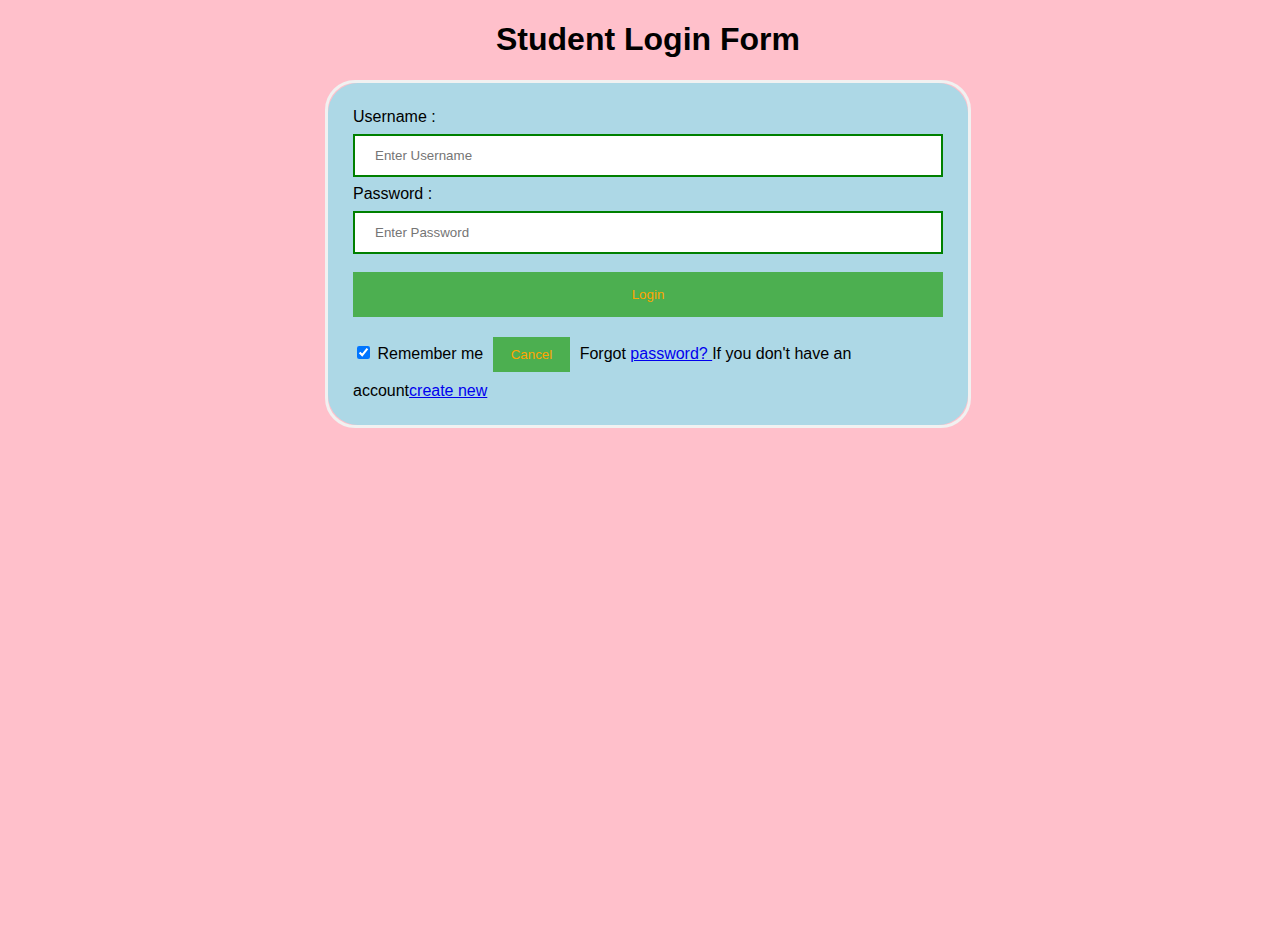
<file: index.html>
<!DOCTYPE html>   
<html>   
<head>  
<meta name="viewport" content="width=device-width, initial-scale=1">  
<title> Login Page </title>  
<style>   
Body {  
  font-family: Calibri, Helvetica, sans-serif;  
  background-color: pink; 
	width:100vw;
	height:100vh; 
	
}  
button {   
       background-color: #4CAF50;   
       width: 100%;  
        color: orange;   
        padding: 15px;   
        margin: 10px 0px;   
        border: none;   
        cursor: pointer;   
         }   
 form {   
        border: 3px solid #f1f1f1;  
	align: center;
	width: 50%;
	margin: 0 auto;
	border-radius: 30px;
 
    }   
 input[type=text], input[type=password] {   
        width: 100%;   
        margin: 8px 0;  
        padding: 12px 20px;   
        display: inline-block;   
        border: 2px solid green;   
        box-sizing: border-box;   
    }  
 button:hover {   
        opacity: 0.7;   
    }   
  .cancelbtn {   
        width: auto;   
        padding: 10px 18px;  
        margin: 10px 5px;  
    }   
        
     
 .container {   
        padding: 25px;   
        background-color: lightblue; 
	border-radius: 30px;
	
	 
    }   
</style>   
</head>    
<body>    
    <center> <h1> Student Login Form </h1> </center>   
    <form action="validation.php" method="post">  
        <div class="container">   
            <label>Username : </label>   
            <input type="text" placeholder="Enter Username" name="username" required>  
            <label>Password : </label>   
            <input type="password" placeholder="Enter Password" name="password" required>  
            <button type="submit">Login</button>   
            <input type="checkbox" checked="checked"> Remember me   
            <button type="button" class="cancelbtn"> Cancel</button>   
            Forgot <a href="#"> password? </a><p style="display:inline">If you don't have an account</p><a href="signup.php" style="display:inline">create new</a>   
        </div>   
    </form>     
</body>     
</html>
</file>
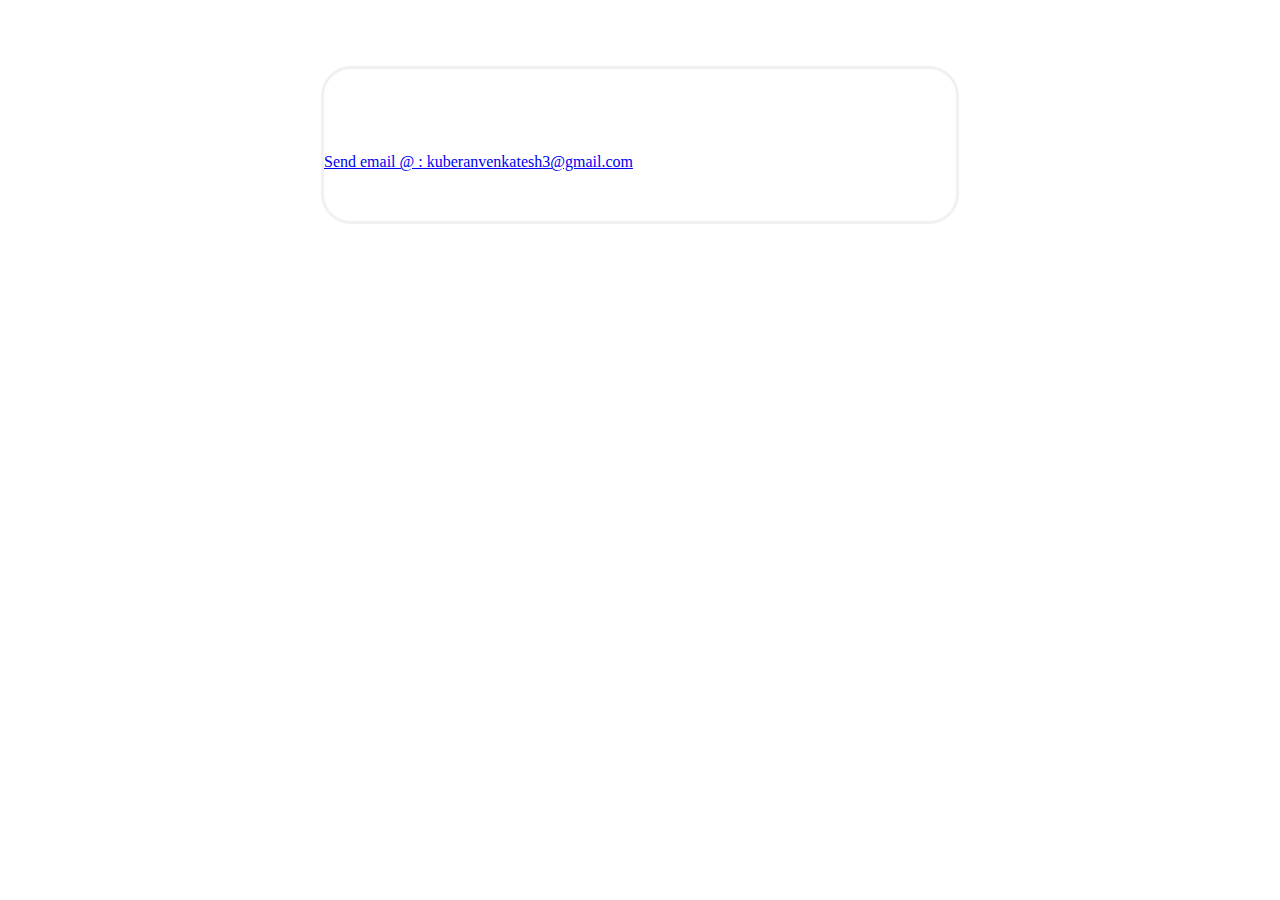
<file: contact.html>
<html>
<head>
<title>Contact details</title>
<style>
.container
{
	border: 3px solid #f1f1f1;  
	align: center;
	width: 50%;
	margin: 0 auto;
	border-radius: 30px;
	text-color: blue;
	
}
</style>
</head>
<body>
<center><h1 style="color:white;">For more contact us....</h1></center>
<div class="container">
<p style="color:white;">mobile : +91 1234567890</p>
<p style="color:white;">mail : <p><a href="mailto:kuberanvenkatesh3@gmail.com">Send email @ : kuberanvenkatesh3@gmail.com</a></p>
<p style="color:white;">Address : No,8 thiruvalluvar street Villupuram, Tamilnadu. pin:605103 </p>
</div>
</body>
</html>
</file>
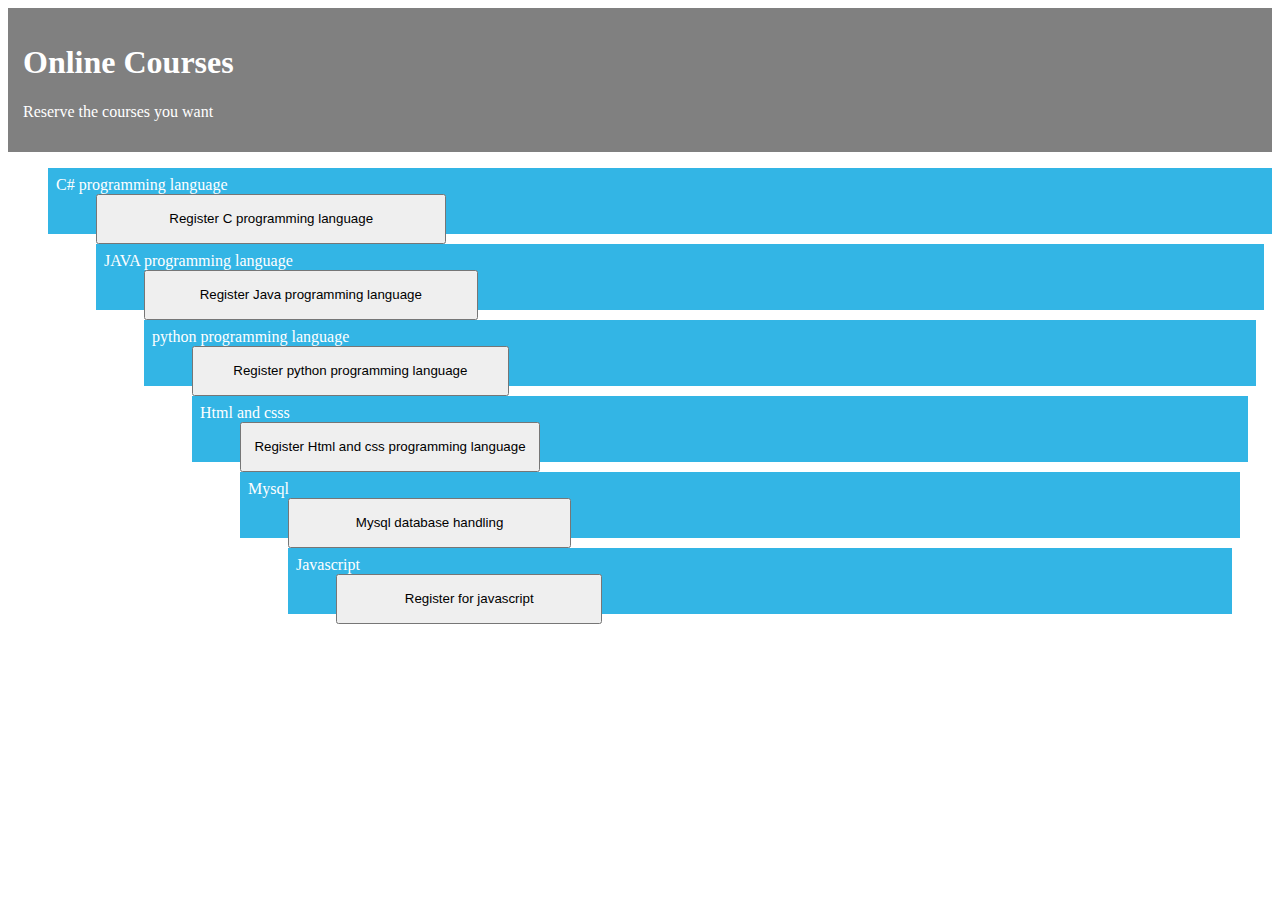
<file: course.html>
<html>
<head>
<title>course</title>
<style>
.header {
  background-color: grey;
  color: white;
  padding: 15px;
}
.clearfix::after {
  content: "";
  clear: both;
  display: table;
}

.menu li {
  padding: 8px;
  margin-bottom: 8px;
  background-color: #33b5e5;
  color: #ffffff;
  height:50px;
}
a {
  display: inline-block;
  position: relative;
  z-index: 1;
  padding: 2em;
  margin: -2em;
}
button{
	width:30%;
	height:100%;
	align:right;
}
</style>
</head>
<body>
<div class="header">
	<h1>Online Courses</h1>
	<p>Reserve the courses you want</p>
</div>
<form action="register.html">
<div class="clearfix">
	<div class="menu">
	<ul>
	<li>C# programming language<ul><button type="submit">Register C programming language</button></li>
	<li>JAVA programming language<ul><button type="submit">Register Java programming language</button></li>
	<li>python programming language<ul><button type="submit">Register python programming language</button></li>
	<li>Html and csss<ul><button type="submit">Register Html and css programming language</button></li>
	<li>Mysql<ul><button type="submit">Mysql database handling</button></li>
	<li>Javascript<ul><button type="submit">Register for javascript</button></li>
	</di>
</div>
</form>
</body>
</html>
</file>
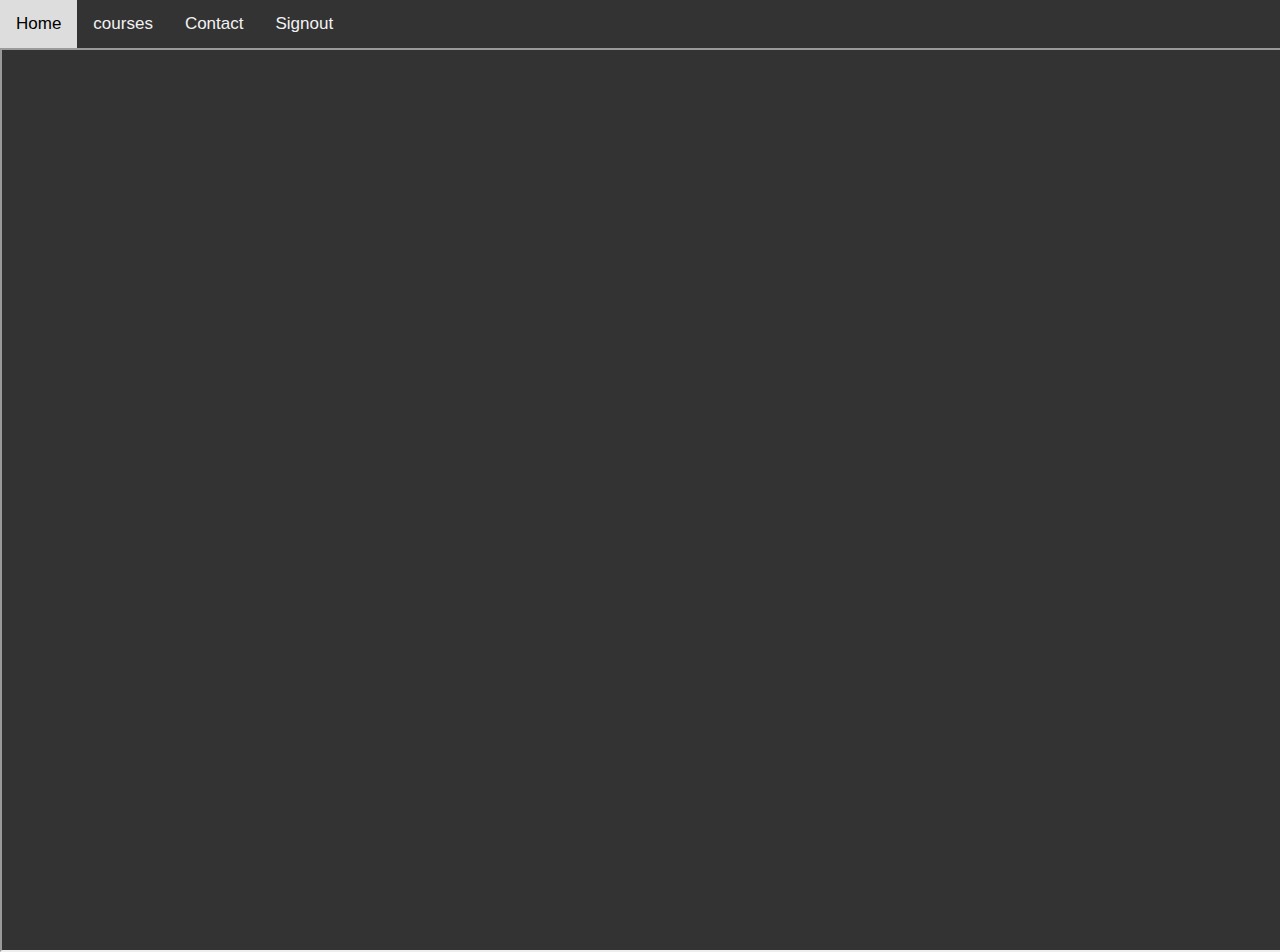
<file: home.html>
<html>
<head>
<title>Online Course</title>
<meta name="viewport" content="width=device-width, initial-scale=1">
<link rel="stylesheet" href="style.css">
</head>
<body>
<div class="topnav">
  <a href="main.html" target="mainframe">Home</a>
  <a href="course.html" target="mainframe">courses</a>
  <a href="contact.html" target="mainframe">Contact</a>
  <a href="index.html">Signout</a>
<iframe name="mainframe" height="100%" width="100%" ></iframe>
<div>
</body>
</html>
</file>
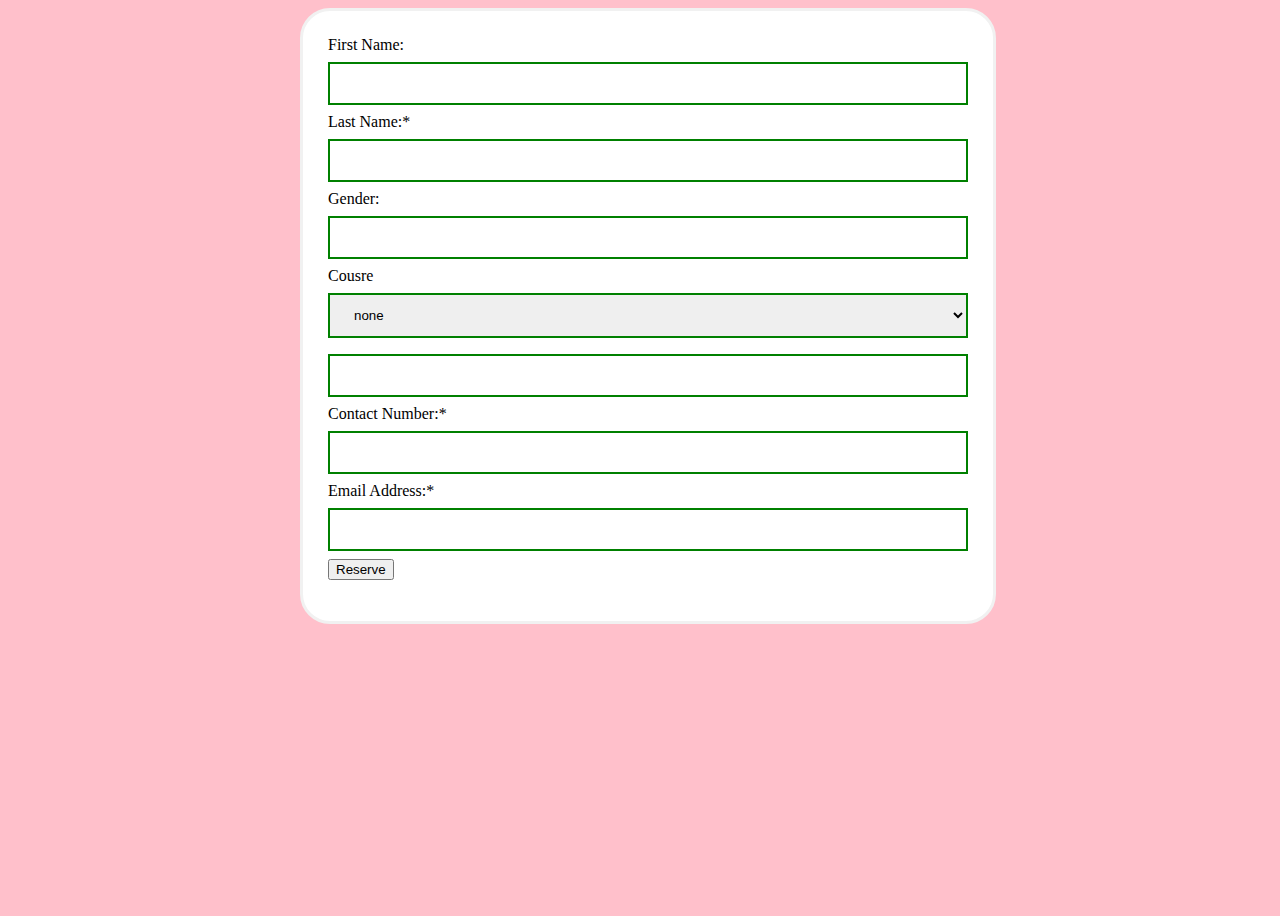
<file: register.html>
<html>
<head>
<title>course reservation</title>
<style>
body
{
	background-color: pink;
	width:100vw;
	height:100vh; 
}
.form
{	 border: 3px solid #f1f1f1; 
	align:center;
	width: 50%;
	margin: 0 auto;
	border-radius: 30px;
	background-color: white;
	padding: 25px;    
	border-radius: 30px;
}
input,select{   
        width: 100%;   
        margin: 8px 0;  
        padding: 12px 20px;   
        display: inline-block;   
        border: 2px solid green;   
        box-sizing: border-box;   
    }  
</style>
</head>
<body>
<div class="form">
      
   
          
          <form action="reserve.php" method="post">
          
          <div class="top-row">
            <div class="field-wrap">
              <label>
                First Name:
              </label>
              <input type="text" required autocomplete="off" name="fname" id="fname"/>
            </div>
        
            <div class="field-wrap">
              <label>
                Last Name:<span class="req">*</span>
              </label>
              <input type="text" name="lname" id="lname" required autocomplete="off"/>
            </div>
          </div>
		  
		  <div class="field-wrap">
			<label>
              Gender:
            </label>
            <input id="gender" list="gend" name="gender">
					<datalist id="gend">
					<option value="m">Male</option>
					<option value="f">Female</option>
					</datalist>
		  </div>
			
			<div class="field-wrap">
			
         
		<lable>Cousre</lable>
		<select name="course" id="course">
					<option value="none">none</option>
					<option value="C">C-programming</option>
					<option value="JAVA">JAVA-programming</option>
					<option value="html_css">HTML and CSS</option>
					<option value="python">python</option>
					<option value="javascript">javascript</option>
					<option value="Mysql">MySql</option>
					
	</div><br><br>
	
<div class="field-wrap">
		<lable>Department</lable>
            <input id="department" list="departments" required autocomplete="off" name="department">
					<datalist id="departments">
					<option value="All">All Departments</option>
					<option value="CS">CS-Computer Science</option>
					<option value="CE">CE-Computer Engineering</option>
					<option value="ACCI">ACCI-Accounting</option>
					<option value="AHSI">AHSI-Art History</option>
					<option value="BIOL">BIOL-Biology</option>
					<option value="BUAN">BUAN-Business Analytics</option>
					<option value="ITM">ITM-IT Management</option>
					</datalist>
		  </div>
			
	<div class="field-wrap">
              <label>
               Contact Number:<span class="req">*</span>
              </label>
              <input type="text" name="contact" id="contact" required autocomplete="off"/>
            </div>



          <div class="field-wrap">
            <label>
              Email Address:<span class="req">*</span>
            </label>
            <input type="email"required autocomplete="off" name="email" id="email"/>
          </div>


		<div class="field-wrap">
           
          
          <button type="submit" id = "button" class="button button-block"/>Reserve</button>
          
          </form>

        </div>
</body>
</html>
</file>
<file: style.css>
body {
  margin: 0;
  font-family: Arial, Helvetica, sans-serif;
}

.topnav {
  overflow: hidden;
  background-color: #333;
}

.topnav a {
  float: left;
  color: #f2f2f2;
  text-align: center;
  padding: 14px 16px;
  text-decoration: none;
  font-size: 17px;
}

.topnav a:hover {
  background-color: #ddd;
  color: black;
}

.topnav a.active {
  background-color: #B8B8B8;
  color: white;
}
</file>
